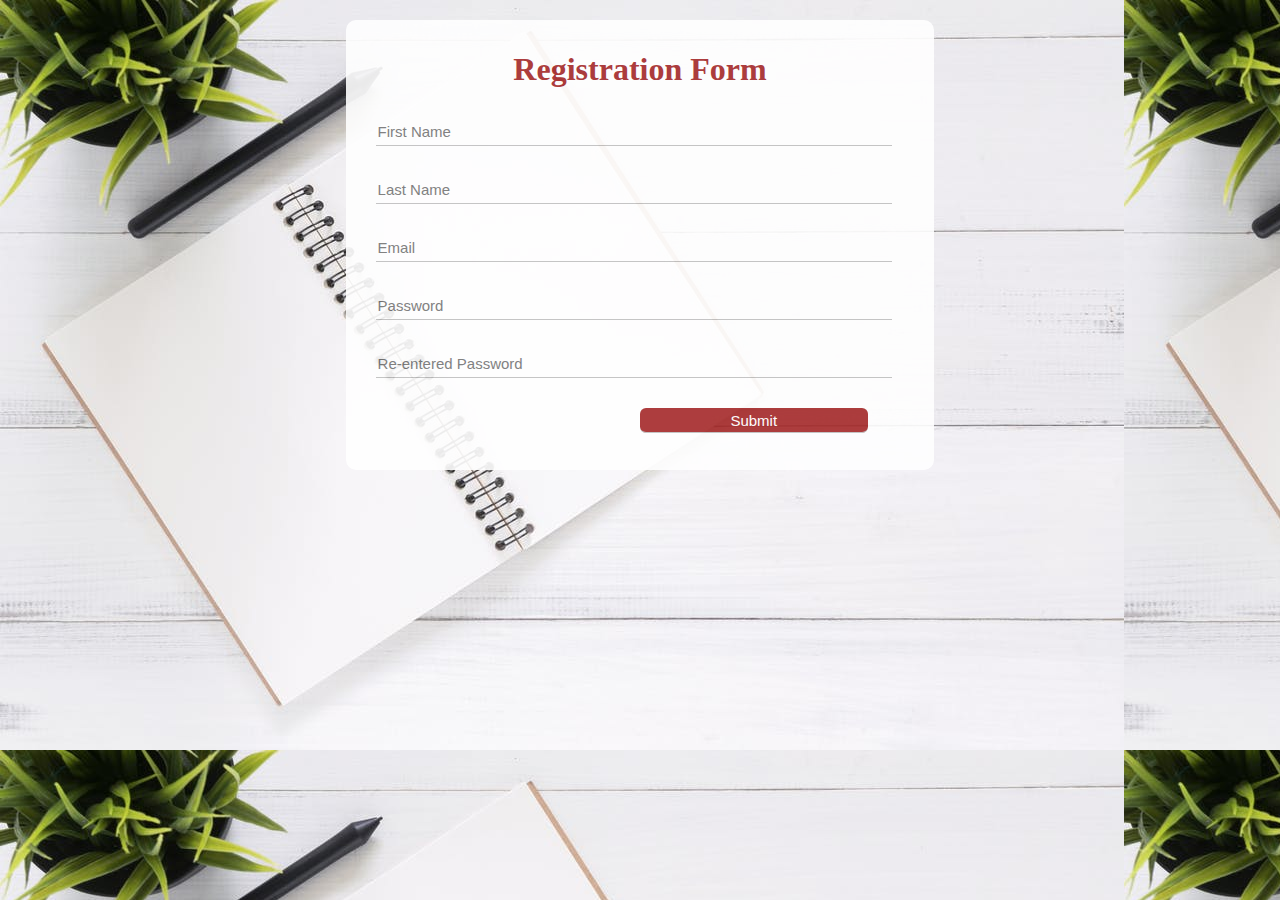
<file: Js Project/index.html>
<!DOCTYPE html>
<html lang="en">

<head>
    <meta charset="UTF-8">
    <meta http-equiv="X-UA-Compatible" content="IE=edge">
    <meta name="viewport" content="width=device-width, initial-scale=1.0">
    <link rel="stylesheet" href="style.css">
    <title>Registration Form</title>
</head>

<body>
    <div class="container1">
        <div>
            <h1>Registration Form</h1>
            <form class="form" onsubmit="validation(event)" name="examForm" action="page2.html">
                <div class="form-inputs">
                    <div class="input">
                    <input type="text" name = "first-name" id="fname" placeholder="First Name" required>
                    </div>

                    <div class="input">
                    <input type="text" name = "last-name" id="lname" placeholder="Last Name" required>
                    </div>

                    <div class="input">
                    <input type="email" name="email" id="email" placeholder="Email" required>
                    </div>

                    <div class="input">
                    <input type="password" id="pass" placeholder="Password" required>
                    </div>

                    <div class="input">
                    <input type="password" id="re-pass" placeholder="Re-entered Password" required>
                    </div>
                    
                    <div class="input">
                        <input type="submit" id="submit">
                    </div>
                </div>

            </form>
        </div>

    </div>


    <script src="script.js"></script>
</body>

</html>
</file>
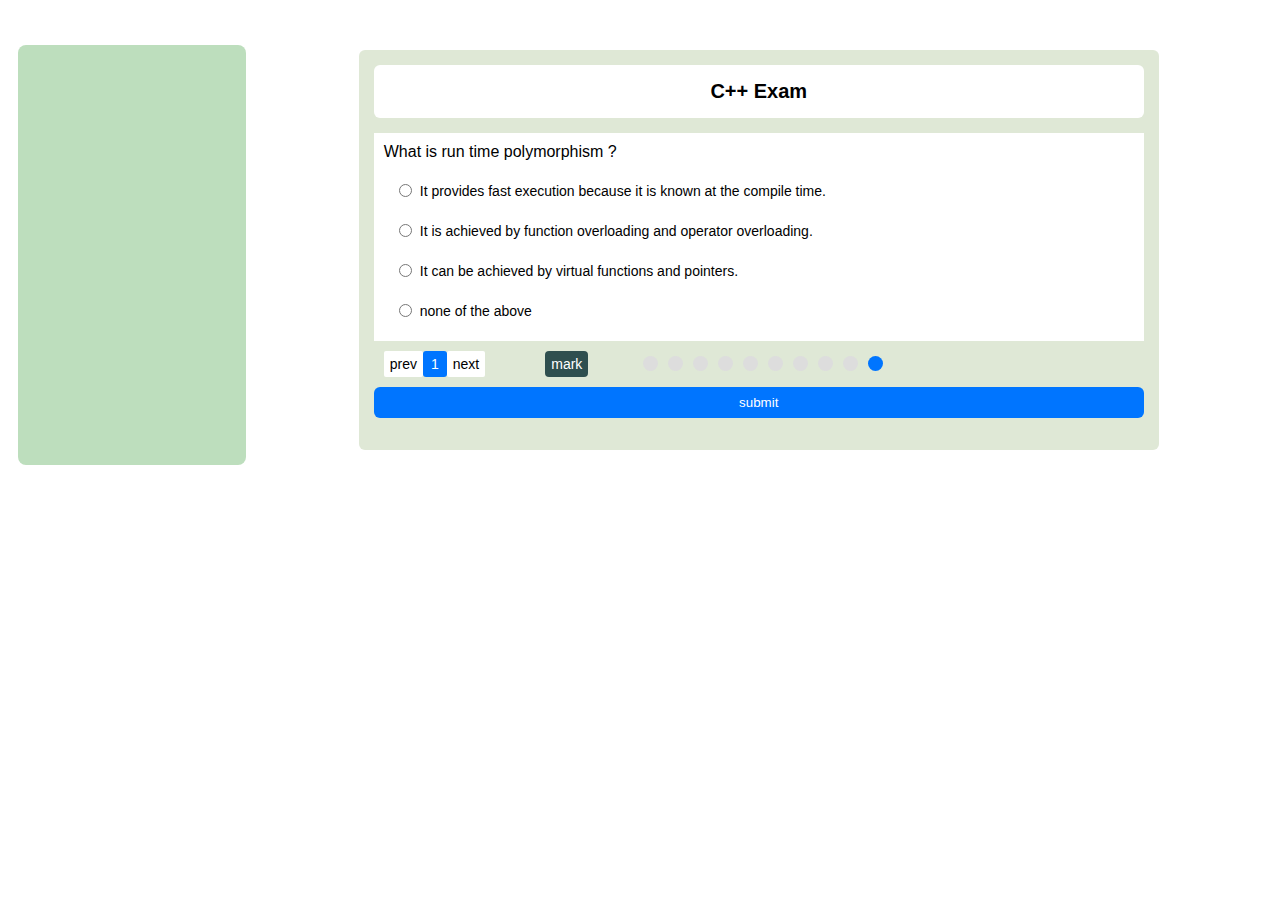
<file: Js Project/exam.html>
<!DOCTYPE html>
<html lang="en">

<head>
    <meta charset="UTF-8">
    <meta http-equiv="X-UA-Compatible" content="IE=edge">
    <meta name="viewport" content="width=device-width, initial-scale=1.0">
    <link rel="stylesheet" href="examStyle.css">
    <title>Exam Page</title>
</head>

<body>
    <div class="timer-div">
        <span></span>
    </div>
    <div class="body">
        <div class="mark-div">
        </div>
        <div class="container">
            <div class="header">
                <div class="h">C++ Exam</div>
            </div>
        
            <div class="questions-body">
            </div>
        
            <div class="answers-body">
            </div>

            <div class="buttons">
                <button class="prev">prev</button>
                <div class="counter"></div>
                <button class="next">next</button>
                <button class="mark">mark</button>
                <div class="bullets">
                    <div class="spans">
                    </div>
                </div>
            </div>
            <div class="submit">
                <button class="submit-btn">submit</button>
            </div>
        </div>
    </div>
    
    <script src="script.js"></script>
    <script src="examScript.js"></script>
</body>

</html>
</file>
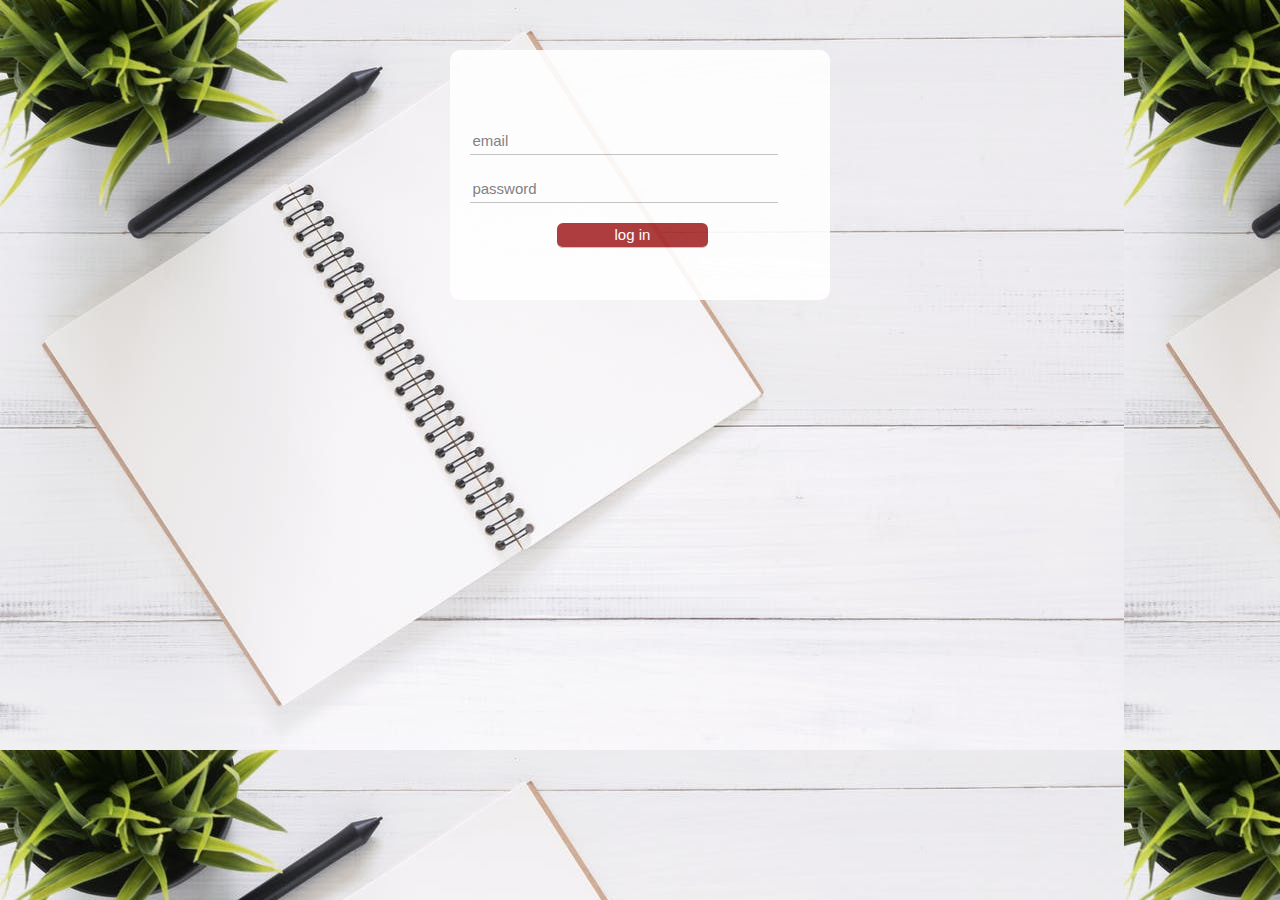
<file: Js Project/page2.html>
<!DOCTYPE html>
<html lang="en">

<head>
    <meta charset="UTF-8">
    <meta http-equiv="X-UA-Compatible" content="IE=edge">
    <meta name="viewport" content="width=device-width, initial-scale=1.0">
    <link rel="stylesheet" href="style.css">
    <style>
        body {
            background-color: #8a64;
            background-image:url('login.jpeg');
        }

        .container {
            background-color: white;
            width: 30%;
            height: 250px;
            border-radius:10px ;
            margin: auto;
            opacity: 0.9;
        }

        .page2From {
            width: 100%;
            height: 100%;
            margin-top: 50px;
        }


        .formInputs {
            padding-top: 15%;

        }

        .page2From input {
            min-height: 25px;
            display: block;
            outline: none;
            width: 80%;
            margin-top: 20px;
            border: none;
            border-bottom: 1px solid #c0c0c0;
            margin-left: 20px;
            font-size: 15px;
        }

        #submit {
            margin-left: 28%;
            color: white;
            cursor: pointer;
            width: 40%;
            border-radius: 6px;
            background-color: brown;
        }

        #submit:hover{
            background-color:darkslategrey
        }

        .header h1 {
            margin-top: 80px;
        }

    </style>
    <title>page2</title>
</head>

<body>
    <div class="container">
        <div class="page2From">
            <form action="exam.html" onsubmit="validation2(event)">
                <div class="formInputs">
                    <input type="email" id="loginEmail" placeholder="email">
                    <input type="password" id="loginPass" placeholder="password">
                    <input type="submit" id="submit" value="log in">
                </div>
            </form>

        </div>
    </div>
    <script src="script.js">

    </script>
</body>

</html>
</file>
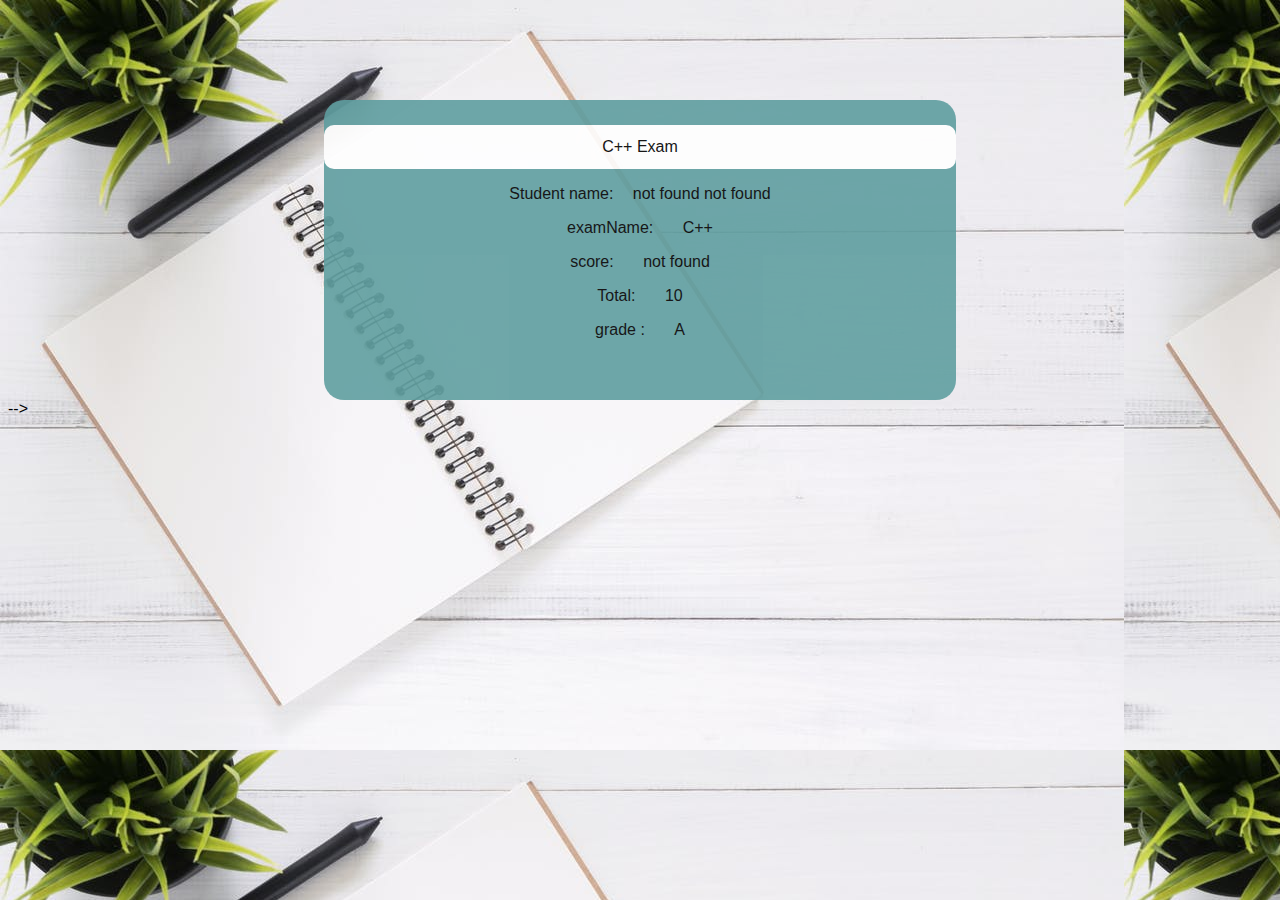
<file: Js Project/result.html>
<!DOCTYPE html>
<html lang="en">

<head>
    <meta charset="UTF-8">
    <meta http-equiv="X-UA-Compatible" content="IE=edge">
    <meta name="viewport" content="width=device-width, initial-scale=1.0">
    <link rel="stylesheet" href="examStyle.css">
    <title>Results</title>
    <style>
        /* body{
            background-color: aliceblue;
        }
        .resContainer{
            padding-top: 100px;
        }
        .results {
            height: 250px;
            text-align: center;
            background: #333;
            text-align: center;
            font-size: 25px;
            width: 60%;
            color: white;
            border-radius: 20px;
            margin: auto;
            padding-top: 105px;
        } */

        body {
            background-image: url('login.jpeg');
        }

        .resultsContiner {
            background-color: cadetblue;
            width: 50%;
            height: 300px;
            border-radius: 20px;
            text-align: center;
            padding-top: 5px;
            margin: auto;
            margin-top: 100px;
            opacity: 0.9;
        }

        .header {
            margin-bottom: 10px;
            background-color: white;
            color: black;
            padding: 13px;
            margin-top: 20px;
            border-radius: 10px;
        }
    </style>
</head>

<body>
    <!-- <div class="resContainer">
        <div class="results">
            <span></span>
        </div>
    </div> -->
    <div class="resultsContiner">

        <p class="header">C++ Exam</p>
        <div class="resultBody">

            <p >Student name: <span id="stname" style="padding-left: 15px;"></span></p>
            <p >examName: <span style="padding-left:25px ;">C++</span></p>
            <p >score: <span id="score" style="padding-left: 25px;"></span></p>
            <p >Total: <span style="padding-left: 25px;">10</span></p>
            <p >grade : <span id="grade" style="padding-left: 25px;"></span></p>

        </div>
    </div>

    <script src="script.js"></script>
    <script>
        let stname = document.getElementById("stname");
        let score = document.getElementById("score");
        let grade = document.getElementById("grade")
        let resultsDiv = document.querySelector(".results span");
        if (getCookie("grades") < 5) {
            // resultsDiv.innerHTML = `Sorry <span class="bad" style="font-style: italic"> ${getCookie("fname")} ${getCookie("lname")} </span> you Failed, you got <span class="bad"> ${getCookie("grades")} </span> from 10`;
            stname.textContent =`${getCookie("fname")} ${getCookie("lname")}`;
            score.textContent = `${getCookie("grades")}`;
            grade.textContent = 'C'
        }
        else if (getCookie("grades") > 5 && getCookie("grades") < 10) {
            stname.textContent =`${getCookie("fname")} ${getCookie("lname")}`;
            score.textContent = `${getCookie("grades")}`;
            grade.textContent = 'B'
           // resultsDiv.innerHTML = `Good <span class="good" style="font-style: italic"> ${getCookie("fname")} ${getCookie("lname")} </span> you passed the exam, you got <span class="good"> ${getCookie("grades")} </span> from 10`;
        }
        else {
            stname.textContent =`${getCookie("fname")} ${getCookie("lname")}`;
            score.textContent = `${getCookie("grades")}`;
            grade.textContent = 'A'
           // resultsDiv.innerHTML = `congratulations <span class="perfect" style="font-style: italic"> ${getCookie("fname")} ${getCookie("lname")} </span> you are perfect, you got <span class="good"> ${getCookie("grades")} </span> from 10`;
        }
    </script> -->

    <!-- <script src="script.js"></script>
    <script src="examScript.js"></script>
</body>

</html>
</file>
<file: Js Project/style.css>
body{
    background-color: #8a64;
    background-image:url('login.jpeg');
}

.container1{
    margin: 20px auto;
    width: 45%;
    background-color:white;
    padding: 10px;
    border-radius: 10px;
    height: 430px;
    opacity: 0.9;
}

h1{
    text-align: center;
    color: brown;
}

label{
    display: block;
}


.form-inputs input{
    min-height: 25px;
    display: block;
    outline: none;
    width: 90%;
    margin-top: 30px;
    border: none;
    border-bottom: 1px solid #c0c0c0;
    margin-left: 20px;
    font-size: 15px;
}

input:focus {
    background-color:white;
    outline: none;
  }



.input #submit{
    background-color:brown;
    width: 40%;
    border-radius: 6px;
    margin-left: 50%;
    color: white;
    cursor: pointer;
}

.input #submit:hover{
    background-color: #52575D;
}

.login-inputs{
    align-content: center;
    width: 30%;
    margin-left: 35%;
    outline: none;
    border-radius: 3px;
}
</file>
<file: Js Project/examStyle.css>
*{
    box-sizing: border-box;
}
body{
    font-family: tahoma ,arial;
}

.body{
    display: flex;
    margin-top:30px ;
    height: 400px;

}

.timer-div span{
    float: right;
    font-size: 40px;
    margin-right: 50px;
    
}


.mark-div{
    background-color:rgb(189, 222, 189);
    width: 18%;
    height: 420px;
    margin-top: 15px;
    margin-left: 10px;
    border-radius:8px ;
}

.mark-div button{
    margin: 10px;
    display: block;
    border-radius: 4px;
    background-color:darkslategrey;
    color: white;
    padding: 8px 10px;
    border: none;
    cursor: pointer;
}

.container{
    margin: 20px auto;
    width: 800px;
    background-color:#8a64;
    padding: 15px;
    margin-top: 20px;
    border-radius: 6px;
    height: 400px;
}

.container .header{
    background-color: #fff;
    padding: 15px;
    border-radius: 6px;
}

.container .header .h{
    text-align: center;
    font-weight: bold;
    font-size: 20px;
}

.questions-body{
    background-color: #FFF;
    padding: 10px;
    margin-top: 15px;
}

.questions-body p{
    margin: 0;
}

.answers-body{
    background-color: #FFF;
    padding: 0 10px 10px;
}

.answers-body .ans {
    padding: 10px;
}

.answers-body .ans input[type="Radio"]:checked+label{
    color: #0075FF;
}

.answers-body .ans label{
    cursor: pointer;
    font-size: 14px;
    margin-left: 5px;
    position: relative;
    top: -1px;
}

.buttons{
    display: flex;
    margin: 10px;
}

.next,.prev{
    border: none;
    font-size: 14px;
    background-color: #FFF;
    cursor: pointer;
    border-radius: 2px;
}

.next:hover,.prev:hover{
    background-color:darkslategrey;
    color: white;
}

.buttons .counter{
    background-color:#0075FF ;
    font-size: 14px;
    padding: 5px 8px;
    border-radius: 3px;
    color: white;
}

.buttons .mark{
    margin-left: 60px;
    border: none;
    font-size: 14px;
    background-color:darkslategrey;
    border-radius: 4px;
    padding: 5px 6px;
    cursor: pointer;
    color: white;
}


.submit-btn{
    width: 100%;
    border-radius: 6px;
    background-color: #0075FF;
    color: white;
    padding: 8px;
    border: none;
    cursor: pointer;
}


.submit-btn :focus{
    outline: none;
    
}

.bullets{
    margin-left: 50px;
}

.bullets .spans span{
    background-color: #DDD;
    border-radius: 50%;
    width: 15px;
    height: 15px;
    margin: 5px;
    float: right;
}

.bullets span.on{
    background-color: #0075FF;
}

.results span.bad{
    color:#e53939;
    font-weight: bold;
    text-align: center;
}

.results {
    height: 300px;
    text-align: center;
    background: #333;
    text-align: center;
    font-size: 25px;
    padding-top: 60px;
    color: white;
}

.results span.good{
    color : #009688;
    font-weight: bold;
}

.results span.perfect{
    color : #0075ff;
    font-weight: bold;
    
}
</file>
